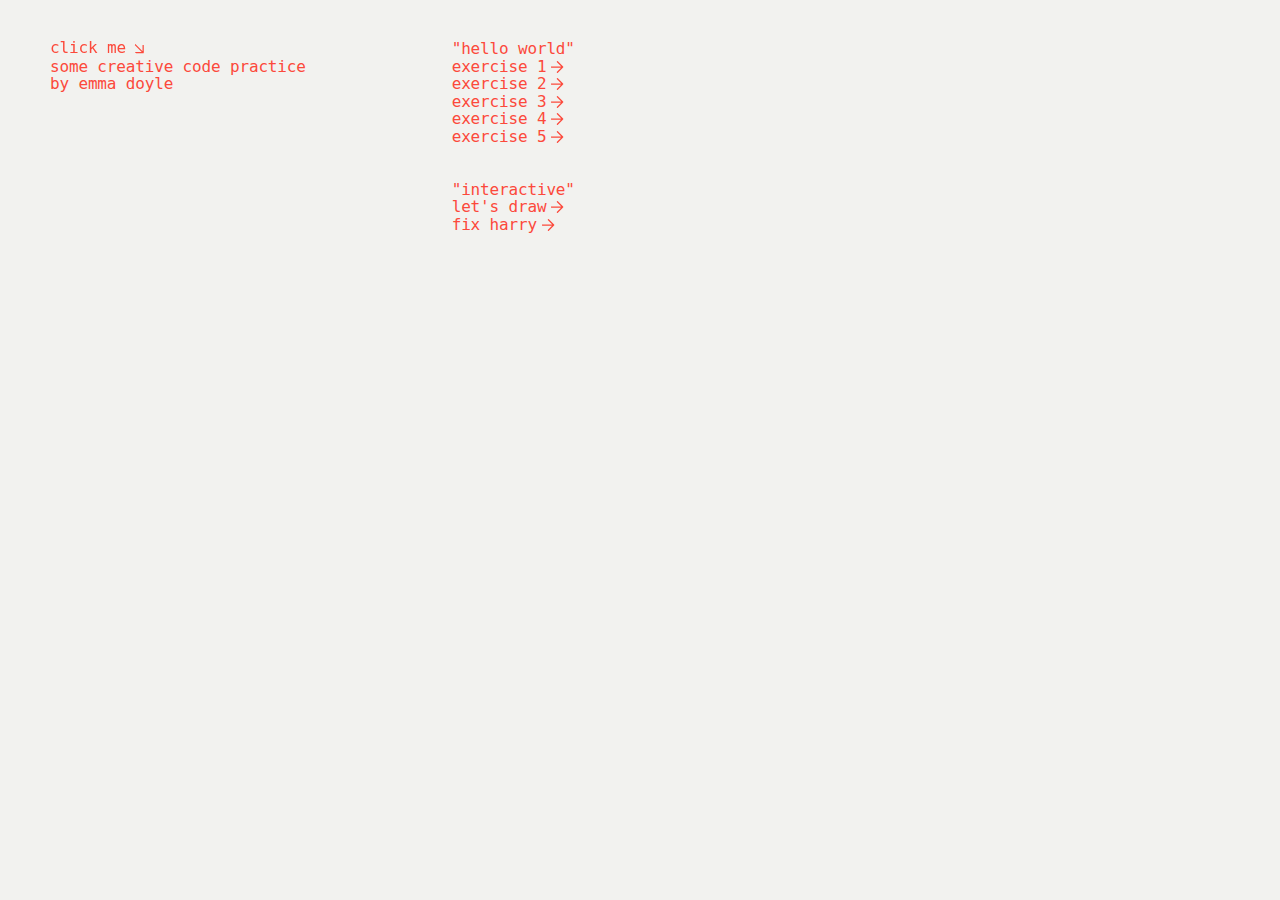
<file: Creative Coding Exercises_ED/index.html>
<!DOCTYPE html>

<html>
    <head>
        <meta charset="utf-8">
        <meta http-equiv="X-UA-Compatible" content="IE=edge">
        <title>Creative Coding Exercises</title>

        <meta name="viewport" content="width=device-width, initial-scale=1">
        <meta property="og:type" content="website">
        <link rel="shortcut icon" type="image/jpg" href="seven-favi.svg"/>
        <link rel="stylesheet" href="style.css">
    </head>
    
    <body>

        <div class="cols">
            <div>
                <h1>
                    <span id="name">
                        <span>C</span><span>l</span><span>i</span><span>c</span><span>k</span> <span></span><span>M</span><span>e</span>
                        <img id="arrow" src="arrow.svg">
                    </span>
                    <br>
                    <ul>
                        <li>Some Creative Code Practice</li>
                        <li>by Emma Doyle</li>
                    </ul>
                </h1>
            </div>
            <div>
                <ul>
                    <li id="header1">"Hello World"</li>
                    <li><a target="_blank" href="helloworld/hello.html">Exercise 1</a></li>
                    <li><a target="_blank" href="helloworld2/hello2.html">Exercise 2</a></li>
                    <li><a target="_blank" href="helloworld3/hello3.html">Exercise 3</a></li>
                    <li><a target="_blank" href="helloworld4/hello4.html">Exercise 4</a></li>
                    <li><a target="_blank" href="helloworld5/hello5.html">Exercise 5</a></li>
                    <li><br></li>
                    <li><br></li>
                    <li>"Interactive"</li>
                    <li><a target="_blank" href="clock/clock.html">Let's Draw</a></li>
                    <li><a target="_blank" href="harry/puzzle.html">Fix harry</a></li>
                    <li><br></li>
                    <li><br></li>
                    <!--<li>"Interact"</li>
                    <li><a target="_blank" href="#">Paint</a></li>
                    <li><a target="_blank" href="#">meme generator</a></li>
                    -->
                </ul>
            </div>
            <div>
            </div>
        </div>

        <div id="testBlock"></div>
        
        <script src="script.js" async defer></script>
    </body>
</html>
</file>
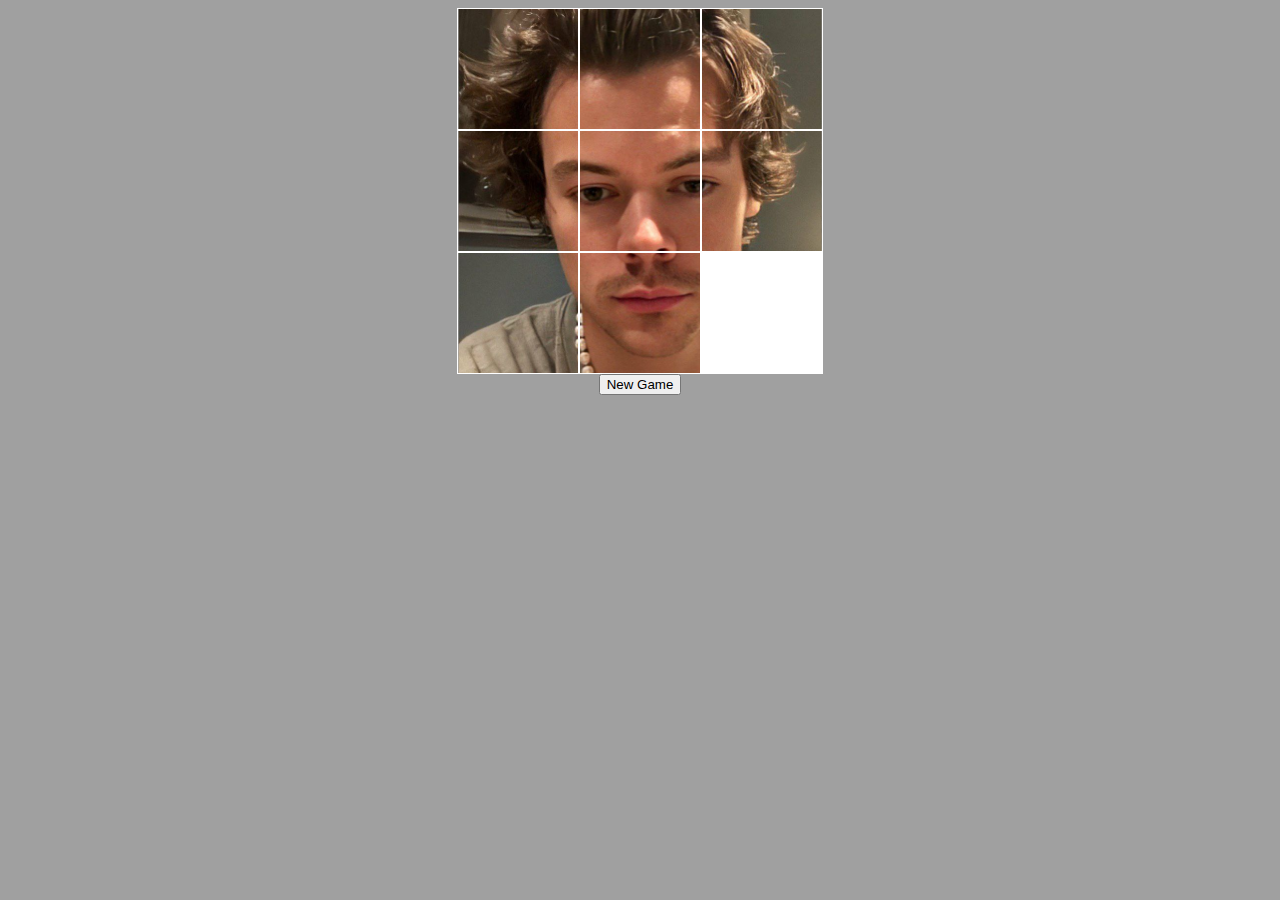
<file: Creative Coding Exercises_ED/harry/puzzle.html>
<!DOCTYPE html>
<html lang="en">
  <head>
    <link rel="stylesheet" type="text/css" href="puzzle.css">
    <meta charset="utf-8" />
    <title>Watermelon Sugar</title>
    <link rel="shortcut icon" type="image/jpg" href="watermelon_fav.png"/>
</head>

  <body>
    <center><div id="table" style="display: table;">
        <div id="row1" style="display: table-row;">
           <div id="cell11" class="tile1" onClick="clickTile(1,1);"></div>
           <div id="cell12" class="tile2" onClick="clickTile(1,2);"></div>
           <div id="cell13" class="tile3" onClick="clickTile(1,3);"></div>
        </div>
        <div id="row2" style="display: table-row;">
           <div id="cell21" class="tile4" onClick="clickTile(2,1);"></div>
           <div id="cell22" class="tile5" onClick="clickTile(2,2);"></div>
           <div id="cell23" class="tile6" onClick="clickTile(2,3);"></div>
        </div>
        <div id="row3" style="display: table-row;">
           <div id="cell31" class="tile7" onClick="clickTile(3,1);"></div>
           <div id="cell32" class="tile8" onClick="clickTile(3,2);"></div>
           <div id="cell33" class="tile9" onClick="clickTile(3,3);"></div>
        </div>
     </div>
       <button onClick="shuffle();">New Game</button>
     </center>

     <script src="puzzle.js"></script>
     <script src="alert.js"></script>
  </body>
</html>
</file>
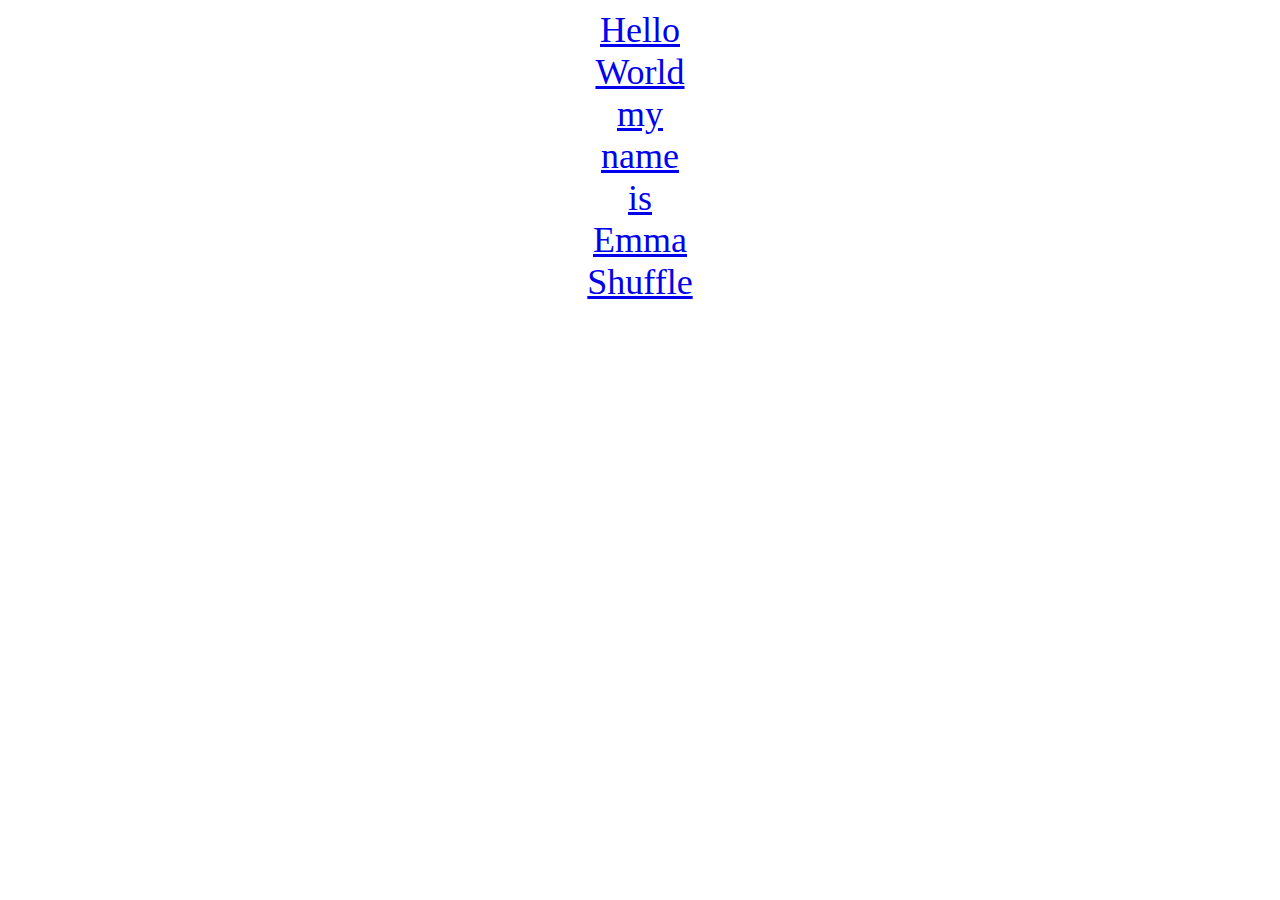
<file: Creative Coding Exercises_ED/helloworld/hello.html>
<!DOCTYPE html>

<html>
    <head>
        <meta charset="utf-8">
        <meta http-equiv="X-UA-Compatible" content="IE=edge">
        <title>Exercise 1</title>
        <meta name="description" content="">
        <meta name="viewport" content="width=device-width, initial-scale=1">
        <link rel="stylesheet" href="hello.css">
        <link rel="shortcut icon" type="image/jpg" href="blue_computer-fav.svg"/>
    </head>
    <body>

        <div id="container">
            <a href="#">Hello</a>
            <a href="#">World</a>
            <a href="#">my</a>
            <a href="#">name</a>
            <a href="#">is</a>
            <a href="#">Emma</a>
        </div>
        <a href="#" id="shuffle">Shuffle</a>
        
        <script src="hello.js" async defer></script>
    </body>
</html>
</file>
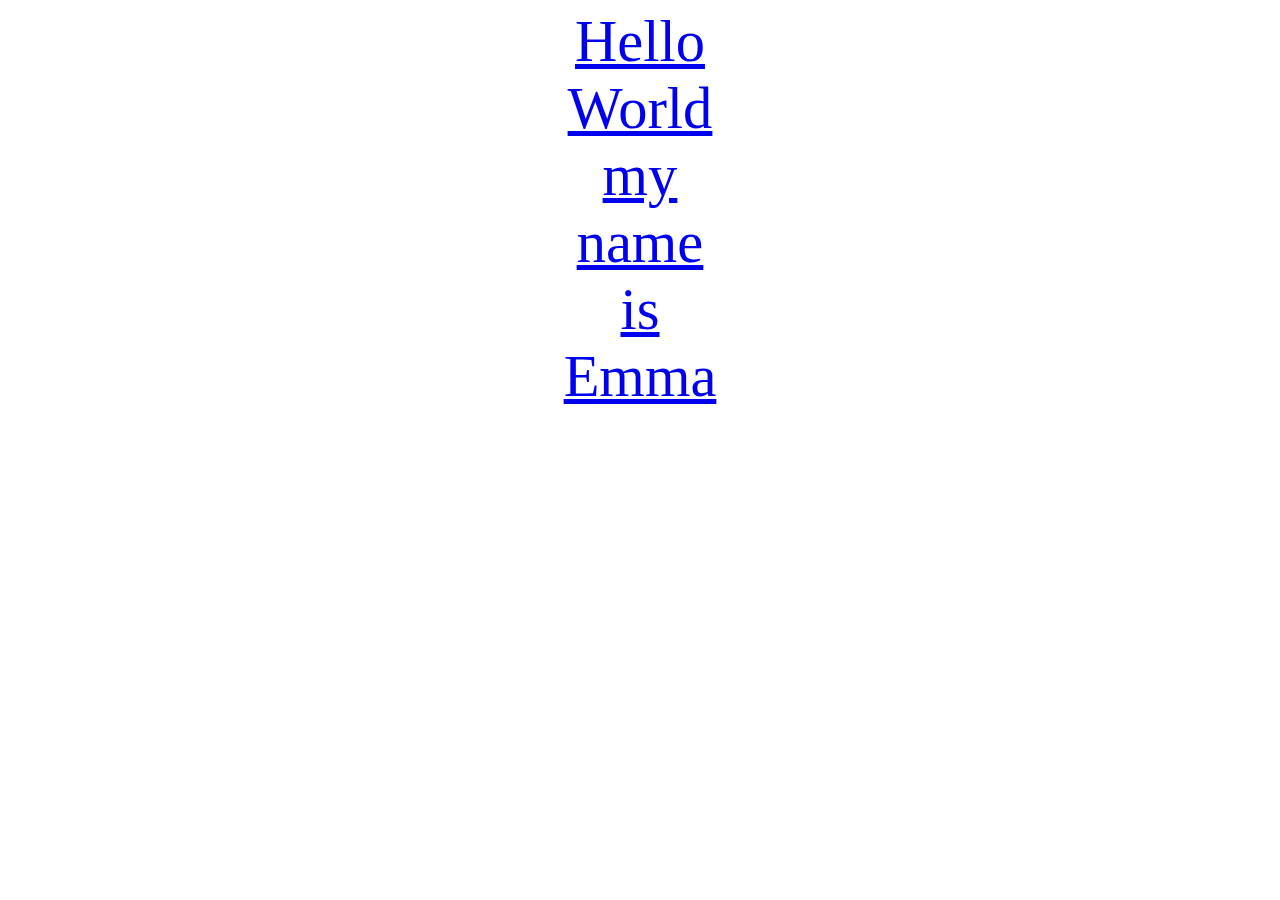
<file: Creative Coding Exercises_ED/helloworld2/hello2.html>
<!DOCTYPE html>
<html>
    <head>
        <meta charset="utf-8">
        <meta http-equiv="X-UA-Compatible" content="IE=edge">
        <title>Exercise 2</title>
        <meta name="description" content="">
        <meta name="viewport" content="width=device-width, initial-scale=1">
        <link rel="stylesheet" href="hello2.css">
        <link rel="shortcut icon" type="image/jpg" href="blue_computer-fav.svg"/>
    </head>
    <body>
        <!--[if lt IE 7]>
            <p class="browsehappy">You are using an <strong>outdated</strong> browser. Please <a href="#">upgrade your browser</a> to improve your experience.</p>
        <![endif]-->
        <a href="#">Hello</a>
        <a href="#">World</a>
        <a href="#">my</a>
        <a href="#">name</a>
        <a href="#">is</a>
        <a href="#">Emma</a> 
        
        <script src="hello2.js" async defer></script>
    </body>
</html>
</file>
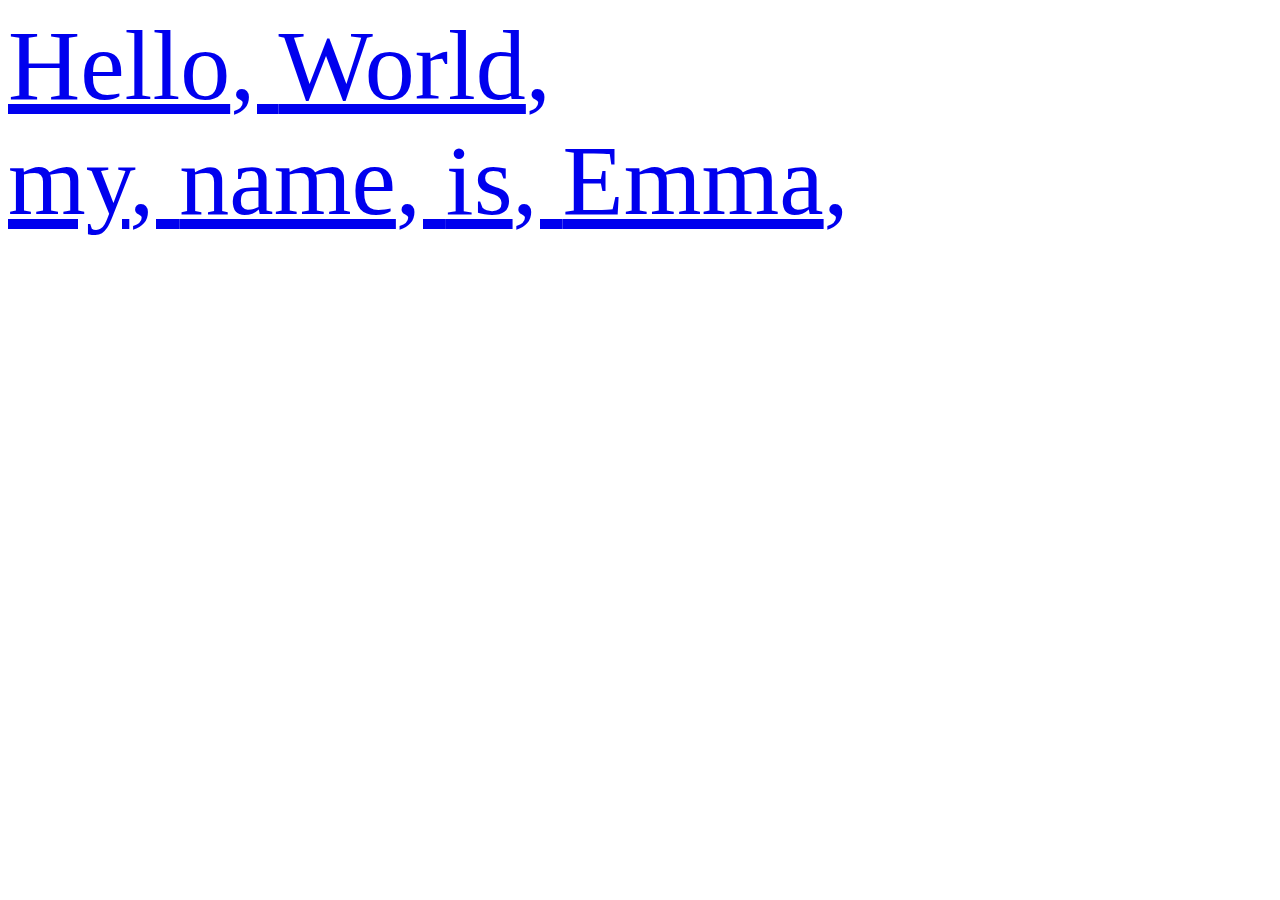
<file: Creative Coding Exercises_ED/helloworld3/hello3.html>
<!DOCTYPE html>
<html>
    <head>
        <meta charset="utf-8">
        <meta http-equiv="X-UA-Compatible" content="IE=edge">
        <title>Exercise 3</title>
        <meta name="description" content="">
        <meta name="viewport" content="width=device-width, initial-scale=1">
        <link rel="stylesheet" href="hello3.css">
        <link rel="shortcut icon" type="image/jpg" href="blue_computer-fav.svg"/>
    </head>
    <body>

        <a href="#" target="_blank">Hello</a>
        <a href="#" target="_blank">World</a><br>
        <a href="#" target="_blank">my</a>
        <a href="#" target="_blank">name</a>
        <a href="#" target="_blank">is</a>
        <a href="#" target="_blank">Emma</a>
        
        <script src="hello3.js" async="" defer=""></script>
    
</body>
</html>
</file>
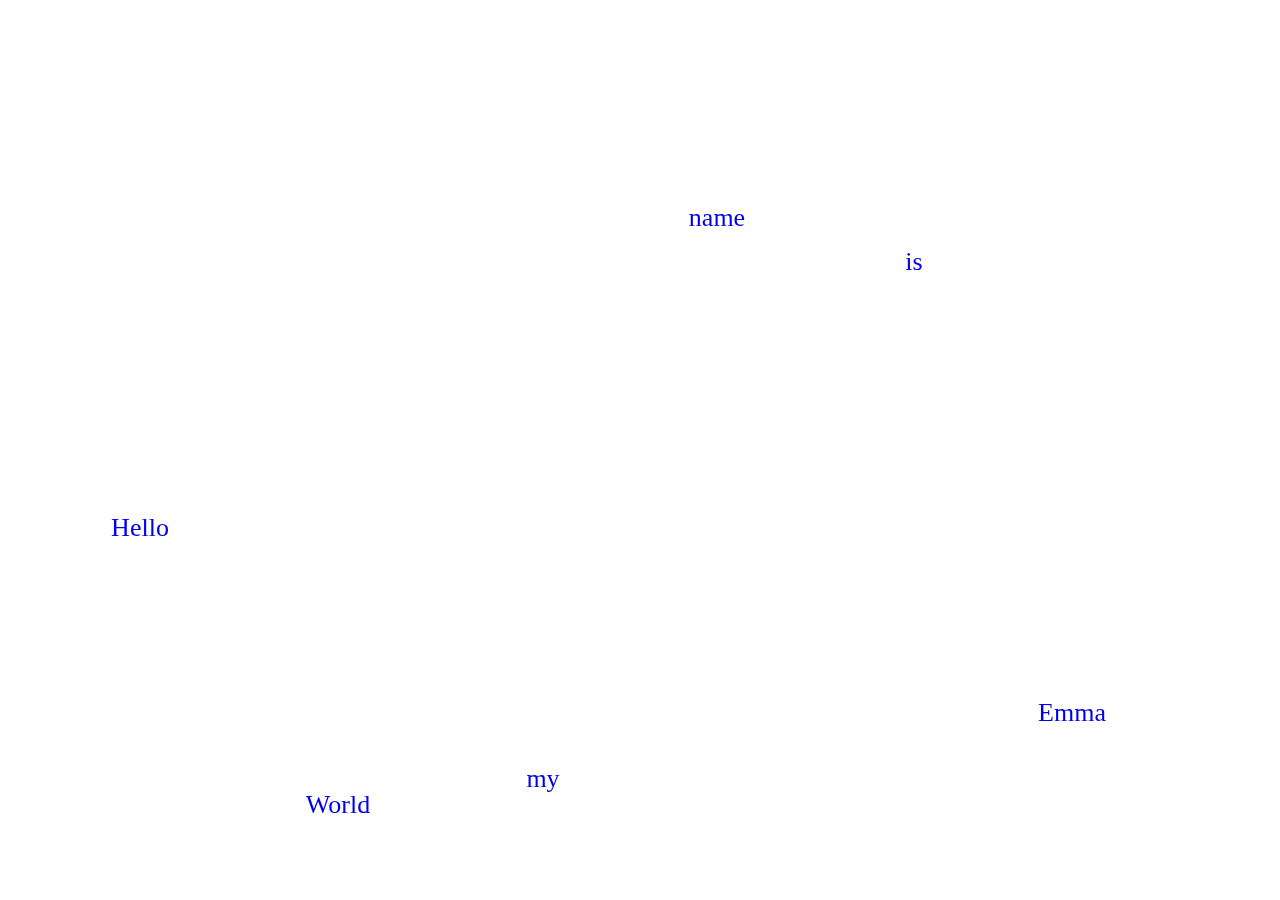
<file: Creative Coding Exercises_ED/helloworld4/hello4.html>
<!DOCTYPE html>

<html>
    <head>
        <meta charset="utf-8">
        <meta http-equiv="X-UA-Compatible" content="IE=edge">
        <title>Exercise 4</title>
        <meta name="description" content="">
        <meta name="viewport" content="width=device-width, initial-scale=1">
        <link rel="stylesheet" href="hello4.css">
        <link rel="shortcut icon" type="image/jpg" href="blue_computer-fav.svg"/>
    </head>
    <body>

        <div id="container">
            <a target="_blank" href="#"><span>Hello</span></a>
            <a target="_blank" href="#"><span>World</span></a>
            <a target="_blank" href="#"><span>my</span></a>
            <a target="_blank" href="#"><span>name</span></a>
            <a target="_blank" href="#"><span>is</span></a>
            <a target="_blank" href="#"><span>Emma</span></a>
        </div>
        
        <script src="hello4.js" async defer></script>
    </body>
</html>
</file>
<file: Creative Coding Exercises_ED/style.css>
:root{
    --gutter: 25px;
    --marginX: 50px;
    --marginY: 40px;
}

html {
    -moz-osx-font-smoothing: grayscale;
    -webkit-font-smoothing: antialiased;
    font-smoothing: antialiased;
    font-size: 16px;
    scroll-behavior: smooth; 
}


body{
    background:#F2F2EF;
    color:#FC493B;
    margin:var(--marginY) var(--marginX) ;
    font-family: EverettMono, monospace;
    font-family: EverettMono, monospace;
    font-style: normal;
    font-size: 1rem;
    line-height: 110%;
    letter-spacing: -0.01em;
    text-transform:lowercase;
}
.cols{
    display:flex;
    justify-content: space-between;
    flex-wrap: wrap;
}
.cols > * {
    width:calc(33.3333333% - var(--gutter)*2/3);

    /* background:red; */
}

h1{
    font-size:1rem;
    font-weight:400;
    margin-top:0px;
}

a{
    text-decoration: none;
    color:#FC493B;
}

a:after{
    display:inline-block;
    content: url('arrow.svg');
    margin-left:0.3rem;
    position:relative;
    top:1px;
    transition:transform 200ms;
}

a:hover:after{
    transform:rotate(45deg);
}

ul{
    list-style-type: none;
    padding:0px;
    margin-top:0px;
}
li{
    margin-top:0px;
    transition: margin-top 300ms;
}

#name{
    cursor:pointer;
    position:fixed;
    left: var(--marginX);
    top: var(--marginY);
    /* transition:250ms ease-out; */
    z-index:2;

}

#name > *.fixed{
    position:fixed;
    transition: top 200ms, left 200ms;
    /* transition-timing-function: cubic-bezier(.5,0,1,.50);; */
    /* transition-timing-function: cubic-bezier(.4,0,1,.4);; */
    /* transition-timing-function: cubic-bezier(.22,.4,.55,.87); */
    transition-timing-function: ease-in-out;
}

#arrow{
    /* visibility:hidden; */
    /* position:relative; */
    /* top:1px; */
    transition: transform 400ms;
    transform: rotate(45deg);
}
#arrow.fixed{
    transition: transform 200ms, top 200ms, left 200ms;
    transition-timing-function: linear;
}
#name:hover #arrow{
    visibility:visible;
}

#testBlock{
    width:100px;
    height:100px;
    background:red;
    position:fixed;
    top:10px;
    pointer-events:none;
    opacity:0.5;
    display:none;
}

@media screen and (max-width: 870px){
    .cols > *{
        width: calc(50% - var(--gutter)*1/2)
    }

    .cols > *:last-child{
        margin-left: calc(50% + var(--gutter)/2);
    }
}

@media screen and (max-width: 630px){
    :root{
        --marginX: 10px;
        --marginY: 10px;
    }
    .cols > *{
        width: 100%;
    }
    .cols > *:last-child{
        margin-left: 0px;
    }
}
</file>
<file: Creative Coding Exercises_ED/harry/puzzle.css>
BODY { 
    background: #a0a0a0;
    }
    
    .tile1, .tile2, .tile3, .tile4, .tile5, .tile6, .tile7, .tile8, .tile9 {
      display: table-cell;
      width: 120px;
      height: 120px;
      border: 1px solid white;
      background: url("harry_puzzle_final.png"); 
      cursor: pointer;
    }
    
    .tile1 {background-position: left top;}
    .tile2 {background-position: center top;}
    .tile3 {background-position: right top;}
    .tile4 {background-position: left center;}
    .tile5 {background-position: center center;}
    .tile6 {background-position: right center;}
    .tile7 {background-position: left bottom;}
    .tile8 {background-position: center bottom;}
    .tile9 {background: white; cursor: default;}
</file>
<file: Creative Coding Exercises_ED/helloworld/hello.css>
a{
    display:block;
    letter-spacing:0em;
    transition:letter-spacing 5s;
    text-align:center;
    font-size: 4vh;
}
  
  a:visited{
    color:blue;
}
  
  a.hover{
    letter-spacing:2em;
    transition: letter-spacing 400ms;
}
  
  
  body{
    margin: 1vh 0px;
}
  
  @keyframes makeSmaller{
    0%{letter-spacing:1em}
    100%{letter-spacing:0em}
}

html{
  cursor:url("data:image/svg+xml;utf8,<svg xmlns='http://www.w3.org/2000/svg'  width='40' height='48' viewport='0 0 100 100' style='fill:black;font-size:24px;'><text y='50%'>‍☕</text></svg>") 16 0,auto; /*!emojicursor.app*/
}

a:hover {
  cursor:url("data:image/svg+xml;utf8,<svg xmlns='http://www.w3.org/2000/svg'  width='40' height='48' viewport='0 0 100 100' style='fill:black;font-size:24px;'><text y='50%'>‍️☕</text></svg>") 16 0,auto; /*!emojicursor.app*/
}
</file>
<file: Creative Coding Exercises_ED/helloworld2/hello2.css>
html{
    overflow:hidden;
}

  a{
    display:block;
    text-align:center;
    transform:rotate(0deg);
    transition:transform 300ms;
    font-size:6.5vh;
}

html{
  cursor:url("data:image/svg+xml;utf8,<svg xmlns='http://www.w3.org/2000/svg'  width='40' height='48' viewport='0 0 100 100' style='fill:black;font-size:24px;'><text y='50%'>‍👋</text></svg>") 16 0,auto; /*!emojicursor.app*/
}

a:hover {
  cursor:url("data:image/svg+xml;utf8,<svg xmlns='http://www.w3.org/2000/svg'  width='40' height='48' viewport='0 0 100 100' style='fill:black;font-size:24px;'><text y='50%'>‍️👋</text></svg>") 16 0,auto; /*!emojicursor.app*/
}
</file>
<file: Creative Coding Exercises_ED/helloworld3/hello3.css>
a{
    font-size:100px;
}
a:after{
    content:', ';
    display:inline;
}
a:visited{
    color:blue
}

html{
    cursor:url("data:image/svg+xml;utf8,<svg xmlns='http://www.w3.org/2000/svg'  width='40' height='48' viewport='0 0 100 100' style='fill:black;font-size:24px;'><text y='50%'>‍🦄</text></svg>") 16 0,auto; /*!emojicursor.app*/
}

a:hover {
    cursor:url("data:image/svg+xml;utf8,<svg xmlns='http://www.w3.org/2000/svg'  width='40' height='48' viewport='0 0 100 100' style='fill:black;font-size:24px;'><text y='50%'>‍️✨</text></svg>") 16 0,auto; /*!emojicursor.app*/
}

a.gone{
    text-decoration: none;
    color:lightgrey;
}
a.gone:hover{
    color:black;
}
@media screen and (max-width:800px){
    a{font-size:44px;}
}
</file>
<file: Creative Coding Exercises_ED/helloworld4/hello4.css>
body{
    /* background:rgb(14, 0, 40); */
}

html{
    cursor:url("data:image/svg+xml;utf8,<svg xmlns='http://www.w3.org/2000/svg'  width='40' height='48' viewport='0 0 100 100' style='fill:black;font-size:24px;'><text y='50%'>‍🌏</text></svg>") 16 0,auto; /*!emojicursor.app*/
}

a:hover {
    cursor:url("data:image/svg+xml;utf8,<svg xmlns='http://www.w3.org/2000/svg'  width='40' height='48' viewport='0 0 100 100' style='fill:black;font-size:24px;'><text y='50%'>‍️🌏</text></svg>") 16 0,auto; /*!emojicursor.app*/
}

a{
    display:inline-block;
    text-decoration:none;
    position:relative;
    display:flex;
    flex-direction: column;
    justify-content: center;
    text-align:center;
    transform:translateX(-50%) translateY(-50%) rotate(-45deg);
    font-size:26px;
    z-index:0;
    height:0px;
}

span{
    transform:rotate(45deg);
}

a:hover{
    z-index:1;
    text-decoration:underline;
    
}

#container{
    position:fixed;
    top:50%;
    left:50%;
    transform:translateX(-50%) translateY(-50%);
    display:flex;
    justify-content: space-between;
}
</file>
